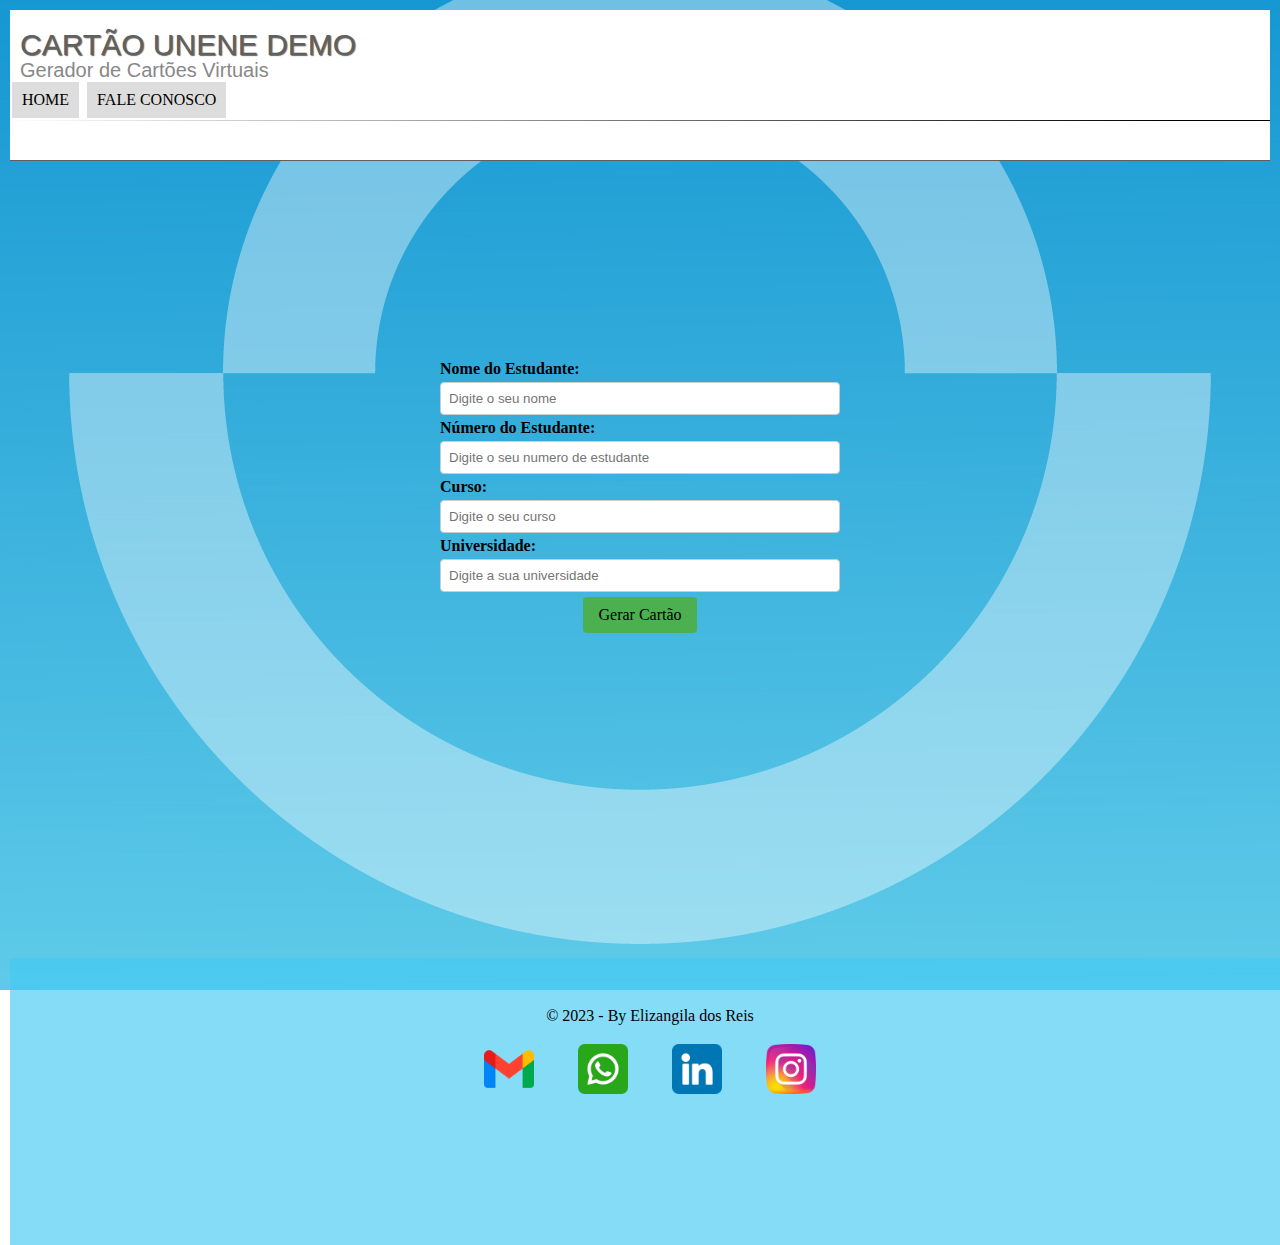
<file: cartoes/cartoes.html>
<!DOCTYPE html>
<html lang="pt-br">
<head>
    <meta charset="UTF-8">
    <meta name="viewport" content="width=device-width, initial-scale=1.0">
    <script defer src="cartoes1.js"></script>
    <link rel="stylesheet" href="/principal/style.css">
    <title>CARTAO UNENE DEMO</title>
</head>
<body>
  <div id="interface">

    <header id="cabecalho">
    <hgroup>
    <h1>CARTÃO UNENE DEMO</h1>
    <h2>Gerador de Cartões Virtuais</h2>
    </hgroup>

    <nav id="menu">
        <ul>
            <li><a href="/principal/index.html" target="_blank">Home</a></li>
            <li><a href="#contactos">Fale conosco</a></li>
        </ul>
    </nav>

    </header>
    <div class="center-div2">
        <h2></h2>
        <form id="cartaoForm">
          <label for="nome">Nome do Estudante:</label>
          <input type="text" id="nome" name="nome" placeholder="Digite o seu nome" required>
    
          <label for="numero">Número do Estudante: </label>
          <input type="text" id="numero" name="numero" placeholder="Digite o seu numero de estudante" required>
    
          <label for="curso">Curso:</label>
          <input type="text" id="curso" name="curso" placeholder="Digite o seu curso" required>
    
          <label for="univ">Universidade:</label>
          <input type="text" id="univ" name="univ" placeholder="Digite a sua universidade" required>
     
          <button type="submit"><strong>Gerar Cartão</strong></button>
        </form>
    </div>
    <div>
        <div id="cartaoGerado" style="display: none;" class="center-div">
          <p><span id="numeroCartaoCredito"></span></p>
          <p><span id="nomeEstudante"></span></p>
          <p><span id="numeroEstudante"></span></p>
          <p><span id="curso"></span></p>
          <p><span id="universidade"></span></p>
          <p><strong>Validade:</strong> <span id="dataValidade"></span></p>
        </div>
    </div>
    <footer id="contactos">
      <p>&copy; 2023 - By Elizangila dos Reis<br>
          
          <a href="" target="_blank">
              <img src="/principal/img/gmail.png" alt="e-mail" class="logo-footer">
          </a>

          <a href="" target="_blank">
              <img src="/principal/img/whatsapp.png" alt="telefone" class="logo-footer">
          </a>
             
           
          <a href="" target="_blank">
              <img src="/principal/img/linkedin.png" alt="linkedin" class="logo-footer">
          </a>
              
          <a href="" target="_blank">
              <img src="/principal/img/instagram.png" alt="instagram" class="logo-footer">
          </a>
      </p>
  </footer>
</body>
</html>
</file>
<file: principal/style.css>
@charset "UTF/8";
@import url("https://fonts.googleapis.com/css2?family=DM+Sans:wght@400;500;700&family=Poppins:wght@500;600&display=swap");html,body,div,span,applet,object,iframe,h1,h2,h3,h4,h5,h6,p,blockquote,pre,a,abbr,acronym,address,big,cite,code,del,dfn,em,img,ins,kbd,q,s,samp,small,strike,strong,sub,sup,tt,var,b,u,i,center,dl,dt,dd,ol,ul,li,fieldset,form,label,legend,table,caption,tbody,tfoot,thead,tr,th,td,article,aside,canvas,details,embed,figure,figcaption,footer,header,hgroup,menu,nav,output,ruby,section,summary,time,mark,audio,video {
    margin: 0;
    padding: 0;
    border: 0;
    font-size: 100%;
    font: inherit;
    vertical-align: baseline
}

article,aside,details,figcaption,figure,footer,header,hgroup,menu,nav,section {
    display: block
}

body {
    line-height: 1
}

ol,ul {
    list-style: none
}
blockquote,q {
    quotes: none
}

blockquote:before,blockquote:after,q:before,q:after {
    content: '';
    content: none
}

table {
    border-collapse: collapse;
    border-spacing: 0
}

button {
    background: none;
    color: inherit;
    border: none;
    padding: 0;
    font: inherit;
    cursor: pointer;
    outline: inherit
}

a {
    text-decoration: none;
    border: none;
}

@keyframes fade {
    from {
        opacity: 0
    }

    to {
        opacity: 1;
        visibility: visible
    }
}

@keyframes showDown {
    from {
        opacity: 0;
        transform: translateY(-200%)
    }

    to {
        opacity: 1;
        transform: translateY(0)
    }
}

@keyframes backgroundScale {
    to {
        /*background-color: #8257E6;*/
        transform: scale(1.1)
    }
}

@keyframes scaleDelayed {
    0% {
        transform: scale(1)
    }

    50% {
        transform: scale(1.1)
    }

    100% {
        transform: scale(1)
    }
}

:root {
    font-size: 62.5%;
    scroll-behavior: smooth
}

@media (max-width: 480px) {
    :root {
        font-size:55%
    }
}

@media (max-width: 860px) {
    :root {
        font-size:57%
    }
}

@media (max-width: 992px) {
    :root {
        font-size:59%
    }
}

@media (max-width: 1200px) {
    :root {
        font-size:61%
    }
}

:root body {
    font-size: 1.6rem
}

.hidden {
    display: none !important
}

.container {
    margin-right: auto;
    margin-left: auto;
    width: 90%
}

::-webkit-scrollbar {
    width: 1.4rem
}

::-webkit-scrollbar-track {
    background: white
}

::-webkit-scrollbar-thumb {
    background: white
}

body {
    background-image: url(img/BACKGROUND-1.jpg);
    background-repeat: no-repeat;
    background-position: center;
    background-attachment: fixed;
    padding: 010px;
    position: relative;
    min-height: 80vh;
    padding-bottom: 100px;
    line-height: 1;
    display: block;
}

header {
    position: sticky;
    top: 0;
    z-index: 100;
    background-color:#43caf3a6;
}

header.open {
    background-color: white;
    backdrop-filter: blur(10px)
}

header {
    position: sticky;
    top: 0;
    z-index: 100;
    background-color: #43caf3a6;
}

header.open {
    background-color: white;
    backdrop-filter: blur(10px)
}

header .container {
    display: flex;
    justify-content: space-between;
    align-items: center;
    padding: 2.5rem 0;
    flex-wrap: wrap
}

header .container .menu i {
    font-size: 2rem;
    color: black;
    cursor: pointer;
    padding: 0.5rem;
    border-radius: 50%
}

header .container .menu i:hover {
    background-color: white;
    color: #43caf3a6
}

header .container h2 {
    font-family: 'DM Sans', sans-serif;
    font-size: 2.6rem;
    font-weight: bold;
    color: black;
}

header .container .toggle {
    display: flex
}

header .container .toggle input {
    opacity: 0;
    position: absolute
}

header .container .toggle input:checked+.label .box {
    transform: translateX(4rem)
}

@media (max-width: 480px) {
    header .container .toggle input:checked+.label .box {
        transform:translateX(2rem)
    }
}

header .container .toggle input:checked+.label {
    background-color: #F9F9F9
}

header .container .toggle .label {
    display: flex;
    background: #F9F9F9;
    width: 6rem;
    border-radius: 2rem;
    padding: 0.3rem;
    cursor: pointer;
    transition: background-color 0.5s
}

@media (max-width: 480px) {
    header .container .toggle .label {
        width:4rem
    }
}

header .container .toggle .label .box {
    background-color: #43caf3a6;
    height: 2rem;
    width: 2rem;
    border-radius: 50%;
    transition: 0.5s
}

@media (max-width: 480px) {
    header .container .toggle .label .box {
        height:1.5rem;
        width: 1.5rem
    }
}

header::after {
    content: "";
    display: block;
    position: absolute;
    width: 100%;
    height: 0.1rem;
    background-image: linear-gradient(90deg, white 0%, black 92.32%)
}

section#sobre {
    padding-bottom: 11.25rem
}

@media (max-width: 480px) {
    section#sobre {
        padding-bottom:5rem
    }
}

section#sobre .container {
    display: flex;
    flex-direction: column
}

section#sobre .banner {
    display: flex;
    justify-content: space-between;
    align-items: center;
    padding: 10rem 2.5rem
}

@media (max-width: 480px) {
    section#sobre .banner {
        flex-wrap:wrap-reverse;
        justify-content: center;
        padding-top: 5rem;
        text-align: center
    }
}

@media (max-width: 480px) {
    section#sobre .banner .profile {
        text-align:center
    }
}

section#sobre .banner .profile img {
    cursor: pointer;
    transition: 0.2s;
    max-width: 100%;
    animation: scaleDelayed 1s 6.5s
}

section#sobre .banner .profile img:hover {
    transform: scale(1.1)
}

@media (max-width: 860px) {
    section#sobre .banner .profile img {
        width:30rem
    }
}

@media (max-width: 660px) {
    section#sobre .banner .profile img {
        width:19rem
    }
}

@media (max-width: 480px) {
    section#sobre .banner .profile img {
        width:60%;
        margin-bottom: 2.5rem
    }
}

section#sobre .banner .intro {
    display: flex;
    flex-direction: column;
    gap: 2.5rem
}

section#sobre .banner .intro .title {
    display: flex;
    flex-direction: column;
    gap: 0.5rem
}

section#sobre .banner .intro .title h1 {
    font-family: 'Poppins', sans-serif;
    font-size: 4.2rem;
    font-weight: 500;
    color: black;
    line-height: 5.4rem
}

@media (max-width: 860px) {
    section#sobre .banner .intro .title h1 {
        font-size:clamp(2rem, 5vw, 4rem) !important;
        line-height: 120% !important
    }
}

@media (max-width: 480px) {
    section#sobre .banner .intro .title h1 {
        font-size:clamp(3.6rem, 10vw, 4.2rem) !important;
        line-height: 120% !important
    }
}

section#sobre .banner .intro .title span {
    font-family: 'Poppins', sans-serif;
    font-size: 4.2rem;
    font-weight: 500;
    color: black;
    line-height: 5.4rem;
    display: block;
    color: black
}

@media (max-width: 860px) {
    section#sobre .banner .intro .title span {
        font-size:clamp(2rem, 5vw, 4rem) !important;
        line-height: 120% !important
    }
}

@media (max-width: 480px) {
    section#sobre .banner .intro .title span {
        font-size:clamp(3.6rem, 10vw, 4.2rem) !important;
        line-height: 130% !important
    }
}

section#sobre .banner .intro .title p {
    font-family: 'DM Sans', sans-serif;
    font-size: 2rem;
    font-weight: 500;
    color: black
}

@media (max-width: 860px) {
    section#sobre .banner .intro .title p {
        font-size:clamp(1.4rem, 2.3vw, 1.8rem) !important;
        line-height: 120% !important
    }
}

@media (max-width: 480px) {
    section#sobre .banner .intro .title p {
        font-size:clamp(1rem, 8vw, 1.8rem) !important;
        line-height: 150% !important
    }
}

section#sobre .banner .intro .actions {
    display: flex;
    gap: 2.5rem
}

@media (max-width: 480px) {
    section#sobre .banner .intro .actions {
        justify-content:center;
        flex-wrap: wrap
    }
}

section#sobre .banner .intro .actions a {
    font-family: 'DM Sans', sans-serif;
    font-size: 1.4rem;
    font-weight: 500;
    color: black;
    padding: 1.2rem 2.7rem;
    background-image: linear-gradient(90deg, white .2%, rgba(105, 159, 209, 0.68) 100%);
    display: flex;
    align-items: center;
    justify-content: center;
    border-radius: 2rem;
    transition: 0.3s
}

section#sobre .banner .intro .actions a:nth-child(2) {
    background-image: linear-gradient(90deg, white .2%, rgba(105, 159, 209, 0.68) 100%);
    border: 0.1rem solid #43caf3a6
}

section#sobre .banner .intro .actions a:hover {
    background-image: linear-gradient(90deg, rgba(121,48,190,0.648) 100%, rgba(130,87,230,0.8) .2%);
    transform: scale(0.95)
}

@media (max-width: 860px) {
    section#sobre .banner .intro .actions a {
        font-size:clamp(1.2rem, 2vw, 1rem) !important;
        padding: 1.2rem 1.5rem !important;
        border-radius: 2rem
    }
}

@media (max-width: 660px) {
    section#sobre .banner .intro .actions a {
        font-size:clamp(1.1rem, 1.5vw, 1rem) !important;
        padding: 1rem 1rem !important
    }
}

@media (max-width: 480px) {
    section#sobre .banner .intro .actions a {
        width:100% !important;
        font-size: 1.6rem !important;
        padding: 1.4rem 2.5rem !important
    }
}

section#sobre .about {
    display: flex;
    flex-direction: column;
    align-items: center;
    gap: 2.5rem
}

section#sobre .about h2 {
    font-family: 'DM Sans', sans-serif;
    font-size: 3.2rem;
    color: black;
    font-weight: 600
}

section#sobre .about p {
    color: black;
    font-family: 'DM Sans', sans-serif;
    font-size: 1.8rem;
    text-align: center;
    width: 55%;
    line-height: 180%
}

@media (max-width: 1200px) {
    section#sobre .about p {
        width:100%
    }
}

.menuOpen {
    position: fixed;
    width: 100%;
    z-index: 200;
    background-color: rgba(0,0,0,0.65);
    backdrop-filter: blur(10px);
    top: 9%;
    height: 100vh;
    animation: appearField 1s;
    font-family: 'Poppins', sans-serif;
    display: flex;
    flex-direction: column;
    padding-top: 7.5rem;
    align-items: center;
    animation: fade 1s
}

.menuOpen h2 {
    color: #43caf3a6;
    font-weight: 600;
    font-size: 3.8rem
}

@media (max-width: 660px) {
    .menuOpen h2 {
        font-size:clamp(1.6rem, 6vw, 3rem) !important
    }
}

.menuOpen nav {
    display: flex;
    flex-direction: column;
    align-items: center;
    padding-top: 10rem;
    gap: 3.75rem;
    height: 100%
}

@media (max-width: 480px) {
    .menuOpen nav {
        gap:7.5rem
    }
}

.menuOpen nav a {
    cursor: pointer;
    text-decoration: none;
    color: #F9F9F9;
    font-size: 3.8rem;
    transition: 0.3s
}

.menuOpen nav a:hover {
    color: #43caf3a6;
    transform: scale(1.4)
}

@media (max-width: 480px) {
    .menuOpen nav a {
        font-size:3rem
    }
}

body.transparent::after {
    content: "";
    width: 100%;
    height: 1000%;
    background-color: rgba(0,0,0,0.65);
    backdrop-filter: blur(3px);
    display: block;
    top: 0;
    left: 0;
    position: absolute;
    z-index: 0;
    animation: fade 1s
}

body.light-mode {
    background-color: #F9F9F9
}

body.light-mode header {
    background-color: white
}
body.light-mode footer {
    background-color: white
}

body.light-mode header h2 {
    color: #FFC0CB!important
}

body.light-mode .banner h1 {
    color: #13131F !important
}

body.light-mode .banner span {
    color: #13131F !important
}

body.light-mode .banner .actions a:nth-child(2) {
    color: #13131F !important
}

body.light-mode .banner .actions a:nth-child(2):hover {
    color: #F9F9F9 !important
}

body.light-mode h2,body.light-mode h3 {
    color: #13131F !important
}

body.light-mode .contacts p {
    color: #13131F !important
}

body.light-mode .modal h2 {
    color: #43caf3a6 !important
}

body.light-mode .menuOpen h2 {
    color: #F9F9F9 !important
}
#contactos{
    clear: both;
    position: absolute;
    bottom: -50%;
    margin: 0;
    background-color: rgba(67, 202, 243, 0.651);
    padding: 50px 0 0;
    padding-bottom: 10%;
    width: 100%;
    border: none;

}

#contactos p{
    text-align: center;
    clear: both;
}

img.logo-footer{
    width: 50px;
    height: auto;
    border-radius: 10%;
    padding: 20px;
}

img{
    max-width: 100%;
    height: auto;
}

img.perfil{
    border-radius: 10%;
}

/* Estilos CSS para o formulário */
.center-div2 {
    width: 400px;
    margin-left: auto;
    margin-right: auto;
    margin-top: 200px;
    max-width: 400px;
}
  
label {
    font-weight: bold;
}

input[type="text"]{
    width: 100%;
    padding: 8px;
    margin: 5px 0;
    box-sizing: border-box;
    border: 1px solid #ccc;
    border-radius: 4px;
}
  
button {
    background-color: #4CAF50;
    color: black;
    padding: 10px 15px;
    border: none;
    border-radius: 4px;
    cursor: pointer;
    display: flex;
    margin: 0 auto;
}

.center-div {
    position: relative;
    display: flex;
    flex-direction: column;
    align-items: center;
    justify-content: center;
    height: 200px;
    color: #fff;
    border-radius: 10px;
    perspective: 1000px;
    width: 600px;
    margin-left: auto;
    margin-right: auto;
    margin-top: 100px;
    max-width: 400px;
    padding-top: 10px;
  }

  .center-div::before {
    content: "";
    position: absolute;
    top: 0;
    left: 0;
    width: 100%;
    height: 100%;
    background-image: url(/principal/img/Design_CEU.png);
    background-repeat: no-repeat;
    background-position: center;
    background-attachment: fixed;
    background-size: cover;
    border-radius: 10px;
    z-index: -1;
  }
  
  .center-div p {
    margin: 10px;
    text-align: center;
    font-family: Arial, sans-serif;
    font-size: 16px;
    line-height: 1.4;
  }
  
  .center-div span {
    font-weight: bold;
  }
  
  .center-div:hover {
    transform: rotateY(20deg);
    box-shadow: 0 0 20px rgba(0, 0, 0, 0.3);
    transition: transform 0.5s, box-shadow 0.5s;
  }
  

/* Formatacao do menu */
/*header#cabecalho img#icone{
    position: absolute;
    left: 920px;
    top: 60px;
}*/

header#cabecalho{
    border-bottom: 1px #606060 solid;
    height: 150px;
    background-color: white;
}

header#cabecalho h1{
    font-family: 'FonteLogo', sans-serif;
    font-size: 30px;
    color: #606060;
    text-shadow: 1px 1px 1px rgba(0, 0, 0, .6);
    padding: 20px 0px 0px 10px;
    margin-bottom: 0px;
}

header#cabecalho h2{
   font-family: 'Titillium Web', sans-serif; 
   color: #888888;
   font-size: 15pt;
   padding: 0px 0px 0px 10px;
   margin-top: 0px;
}
  
nav#menu{
    display: block;
}
nav#menu ul{
    list-style: none;
    text-transform: uppercase;
}
nav#menu li{
    display: inline-block;
    background-color: #dddddd;
    padding: 10px;
    margin: 2px;
    transition: background-color 1s;
}

nav#menu li:hover{
    background-color: #606060;
}

nav#menu h1{
    display: none;
}

nav#menu a{
    color: #000000;
    text-decoration: none;
}

nav#menu a:hover{
    color: #ffffff;
    text-decoration: underline;
}
</file>
